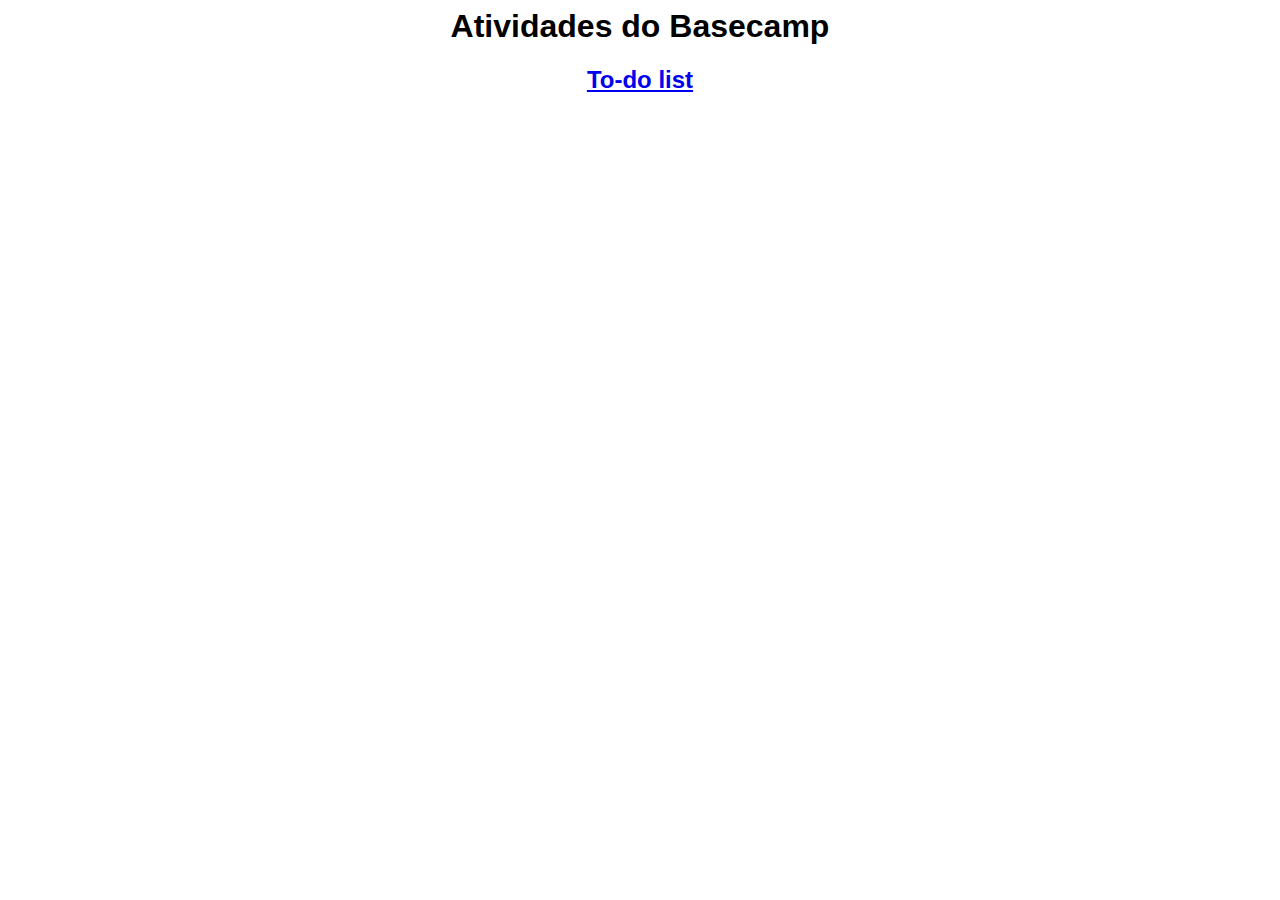
<file: index.html>
<html lang="en">
<head>
    <meta charset="UTF-8">
    <meta name="viewport" content="width=device-width, initial-scale=1.0">
    <title>Basecamp</title>
    <style>
        body {
            font-family: 'Open Sans', sans-serif;
            text-align: center;
        }
    </style>
</head>
<body>
    <h1>Atividades do Basecamp</h1>
    <h2><a href="introducao-ao-javascript/to-do list/index.html">To-do list</a></h2>
</body>
</html>
</file>
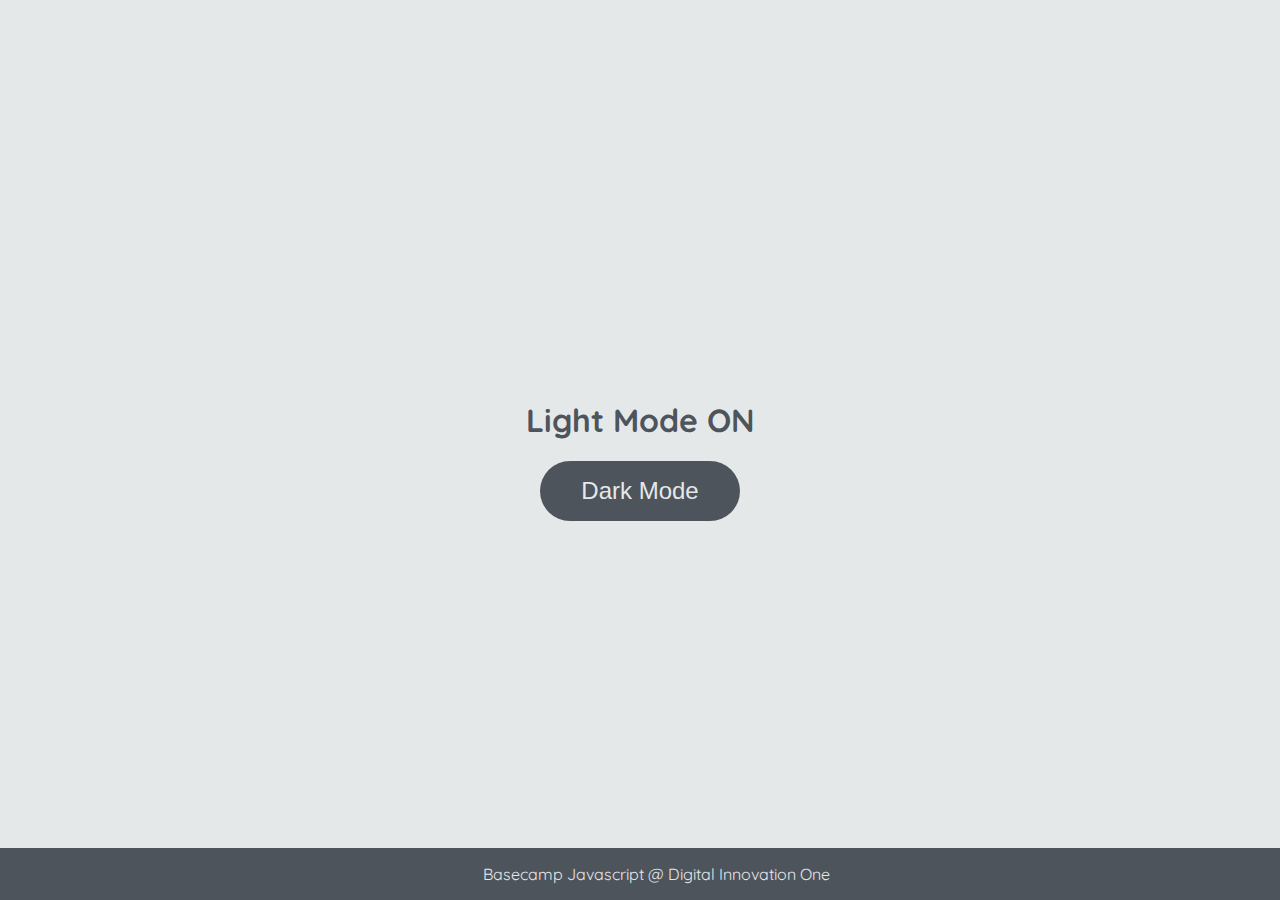
<file: DOM/index.html>
<!DOCTYPE html>
<html lang="en">
	<head>
		<meta charset="UTF-8" />
		<meta http-equiv="X-UA-Compatible" content="IE=edge" />
		<meta name="viewport" content="width=device-width, initial-scale=1.0" />
		<link rel="stylesheet" href="assets/css/styles.css" />
		<title>Dark mode and Light Mode</title>
	</head>
	<body>
		<main>
			<h1 id="page-title">Light Mode ON</h1>
			<button aria-label="selecionar-modo" id="mode-selector">Dark Mode</button>
		</main>

		<footer>Basecamp Javascript @ Digital Innovation One</footer>
		<script src="assets/js/scripts.js"></script>
	</body>
</html>
</file>
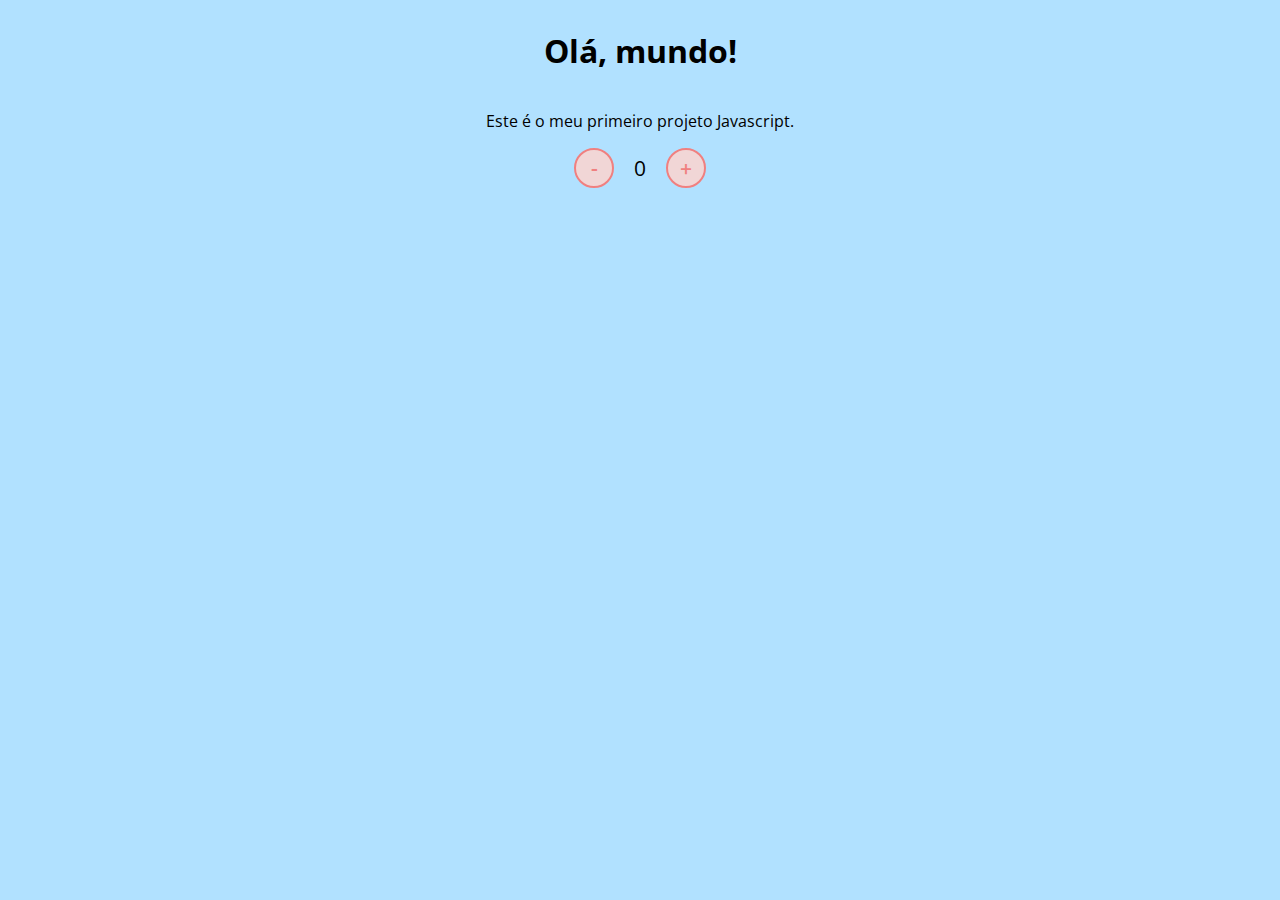
<file: introducao-ao-javascript/contador/index.html>
<!DOCTYPE html>
<html lang="en">
<head>
    <meta charset="UTF-8">
    <meta name="viewport" content="width=device-width, initial-scale=1.0">
    <link rel="stylesheet" href="assets/styles.css" />
    <title>Contador</title>
</head>
<body>
    <h1>Olá, mundo!</h1>
    <p>Este é o meu primeiro projeto Javascript.</p>
    <div id="counter">
        <button name="subtrair" onclick="decrement()">-</button>
        <span id="currentNumber">0</span>
        <button name="adicionar" onclick="increment()">+</button>
    </div>
    <script src="assets/scripts.js"></script>
</body>
</html>
</file>
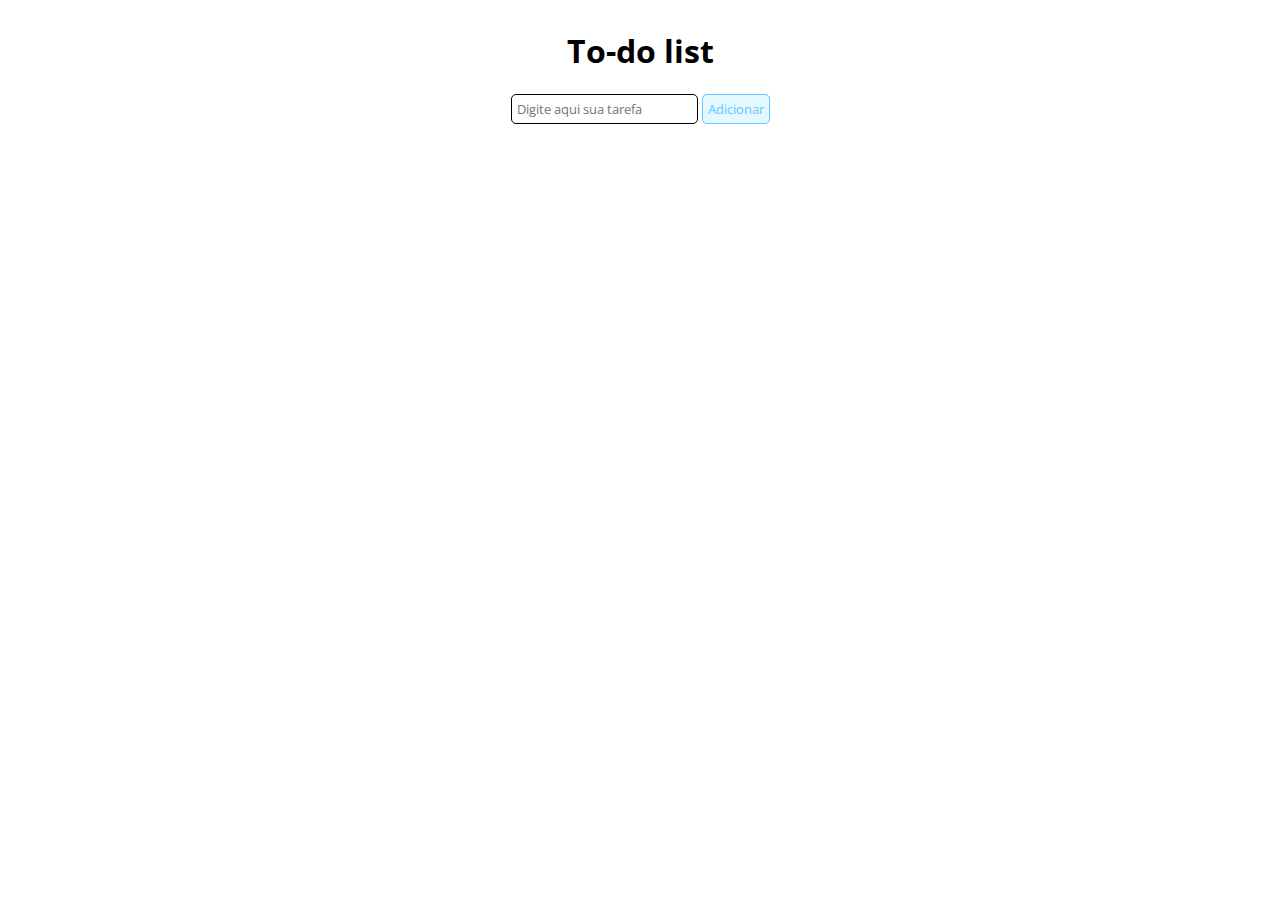
<file: introducao-ao-javascript/to-do list/index.html>
<!DOCTYPE html>
<html lang="en">
<head>
    <meta charset="UTF-8">
    <meta name="viewport" content="width=device-width, initial-scale=1.0">
    <link rel="stylesheet" href="assets/styles.css" />
    <title>To-do list</title>
</head>
<body>
    <h1>To-do list</h1>
    <div id="list">
        <form id="task-form">
            <input id="task-input" name="tarefa" type="text" placeholder="Digite aqui sua tarefa" />
            <button type="submit">Adicionar</button>
        </form>
        <div id="tasks"></div>
    </div>
    <script src="assets/scripts.js"></script>
</body>
</html>
</file>
<file: DOM/assets/css/styles.css>
@import url('https://fonts.googleapis.com/css2?family=Quicksand:wght@300;400;600&display=swap');

body {
	background-color: #e5e8e8;
	color: #4e545c;
	margin: 0;
	font-family: 'Quicksand';
}

body.dark-mode {
	background-color: #000401;
	color: #e5e8e8;
}

main {
	height: 100vh;
	width: 100%;
	display: flex;
	flex-direction: column;
	align-items: center;
	justify-content: center;
}

footer {
	width: 100%;
	background-color: #4e545c;
	padding: 16px;
	color: #e5e8e8;
	position: fixed;
	bottom: 0;
	text-align: center;
	font-weight: 400;
}

footer.dark-mode {
	background-color: #8d9797;
	color: #000401;
}

button {
	border-radius: 40px;
	font-size: 1.5rem;
	height: 60px;
	width: 200px;
	border: none;
	background-color: #4e545c;
	color: #e5e8e8;
	transition: all 0.5s linear;
}

button:hover {
	background-color: #000401;
}

button.dark-mode {
	background-color: #e5e8e8;
	color: #4e545c;
}

button.dark-mode:hover {
	background-color: #4e545c;
	color: #e5e8e8;
}
</file>
<file: introducao-ao-javascript/contador/assets/styles.css>
@import url('https://fonts.googleapis.com/css2?family=Open+Sans:wght@300;600&display=swap');

* {
    font-family: 'Open Sans', sans-serif;
}

body {
    display: flex;
    align-items: center;
    justify-content: center;
    flex-direction: column;
    background-color: rgb(177, 225, 255);
}

button {
    height: 40px;
    width: 40px;
    border-radius: 50%;
    border: 2px solid lightcoral;
    background-color: rgb(241, 214, 214);
    color: lightcoral;
    font-size: 16pt;
    font-weight: 600;
    text-align: center;
}

#counter {
    display: flex;
}

#currentNumber {
    display: flex;
    align-items: center;
    margin: 0 20px;
    font-size: 16pt;
}
</file>
<file: introducao-ao-javascript/to-do list/assets/styles.css>
@import url("https://fonts.googleapis.com/css2?family=Open+Sans:wght@300;600&display=swap");

* {
  font-family: "Open Sans", sans-serif;
}

body {
  display: flex;
  align-items: center;
  justify-content: center;
  flex-direction: column;
}

button {
  border: 1px solid rgb(105, 197, 255);
  border-radius: 5px;
  background-color: rgb(227, 248, 255);
  color: rgb(105, 197, 255);
  text-align: center;
  padding: 5px;
}

input[type="text"] {
  padding: 5px;
  border-radius: 5px;
  border: 1px solid black;
}

#tasks {
  display: flex;
  flex-direction: column;
  margin-top: 20px;
}

.task-item {
  display: flex;
  align-items: center;
  margin-bottom: 10px;
}

:checked + label {
  text-decoration: line-through;
  color: grey;
}
</file>
